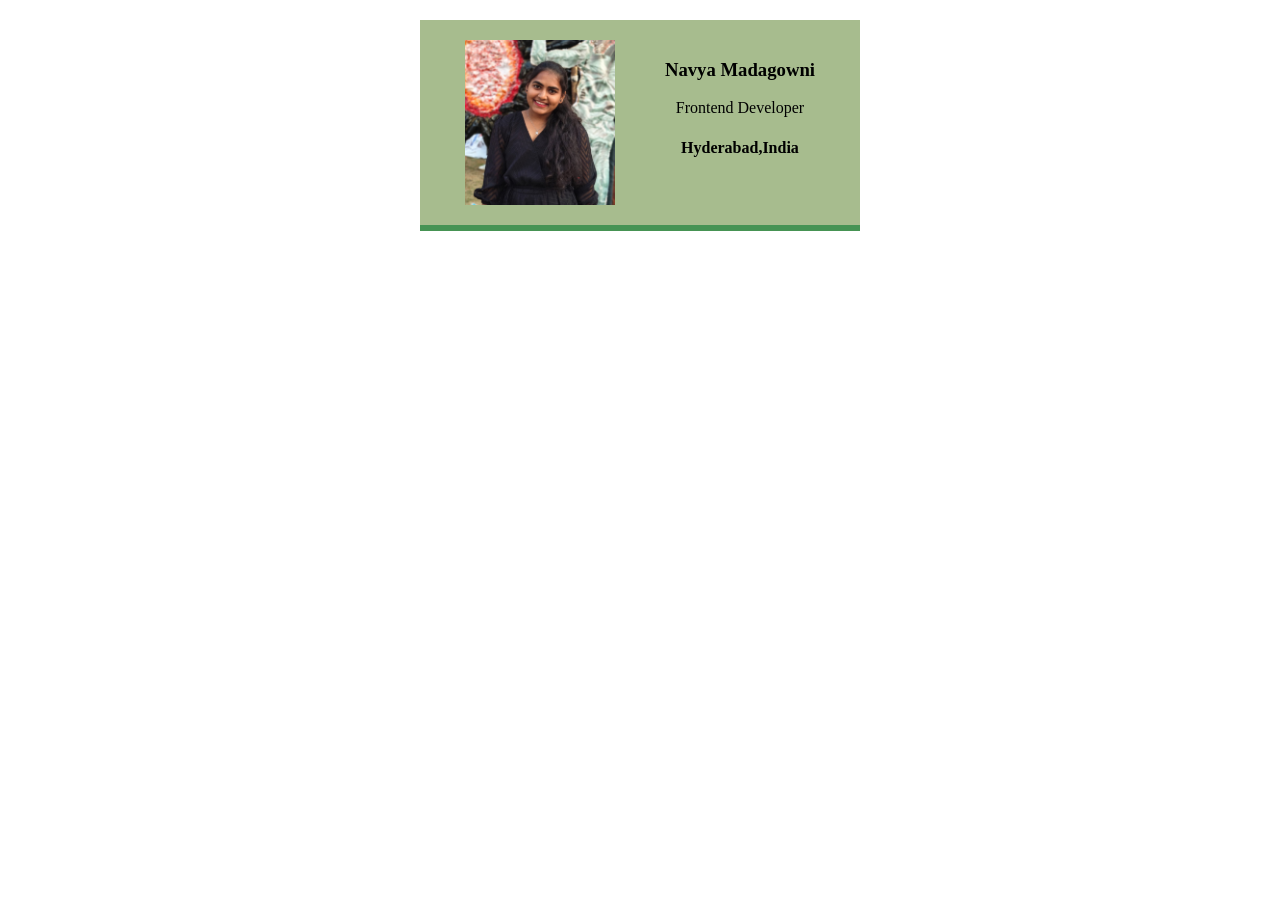
<file: index.html>
<!DOCTYPE html>
<html lang="en">
<head>
    <meta charset="UTF-8">
    <meta name="viewport" content="width=device-width, initial-scale=1.0">
    <title>Business_card</title>
    <link rel="stylesheet" href="index.css">
</head>
<body>
    <div class="card ">
        <img class="ava" src="navya.jpeg" alt="this is navya">
        <div >
        <h3>Navya Madagowni</h3>
        <p>Frontend Developer</p>
        <h4>Hyderabad,India</h4>
        </div>
    </div>
</body>
</html>
</file>
<file: index.css>
body{
    margin:20px;
    text-align:center;
}
.ava{
    width:150px;
}
.card{
    width:400px;
    margin-left:auto;
    margin-right:auto;
    padding:20px;
    display:flex;
    justify-content:space-around ;
    background-color: rgb(167, 188, 142);
    border-bottom:6px solid #469354;
    
}
.border-b{
    border:1px dotted blue;
}
</file>
<file: b.css>
body{
    margin:20px;
    text-align:center;
}
.ava{
    width:150px;
}
.card{
    width:400px;
    margin-left:auto;
    margin-right:auto;
    padding:20px;
    display:flex;
    justify-content:space-around ;
    background-color: rgb(167, 188, 142);
    border-bottom:6px solid #469354;
    
}
.border-b{
    border:1px dotted blue;
}
</file>
